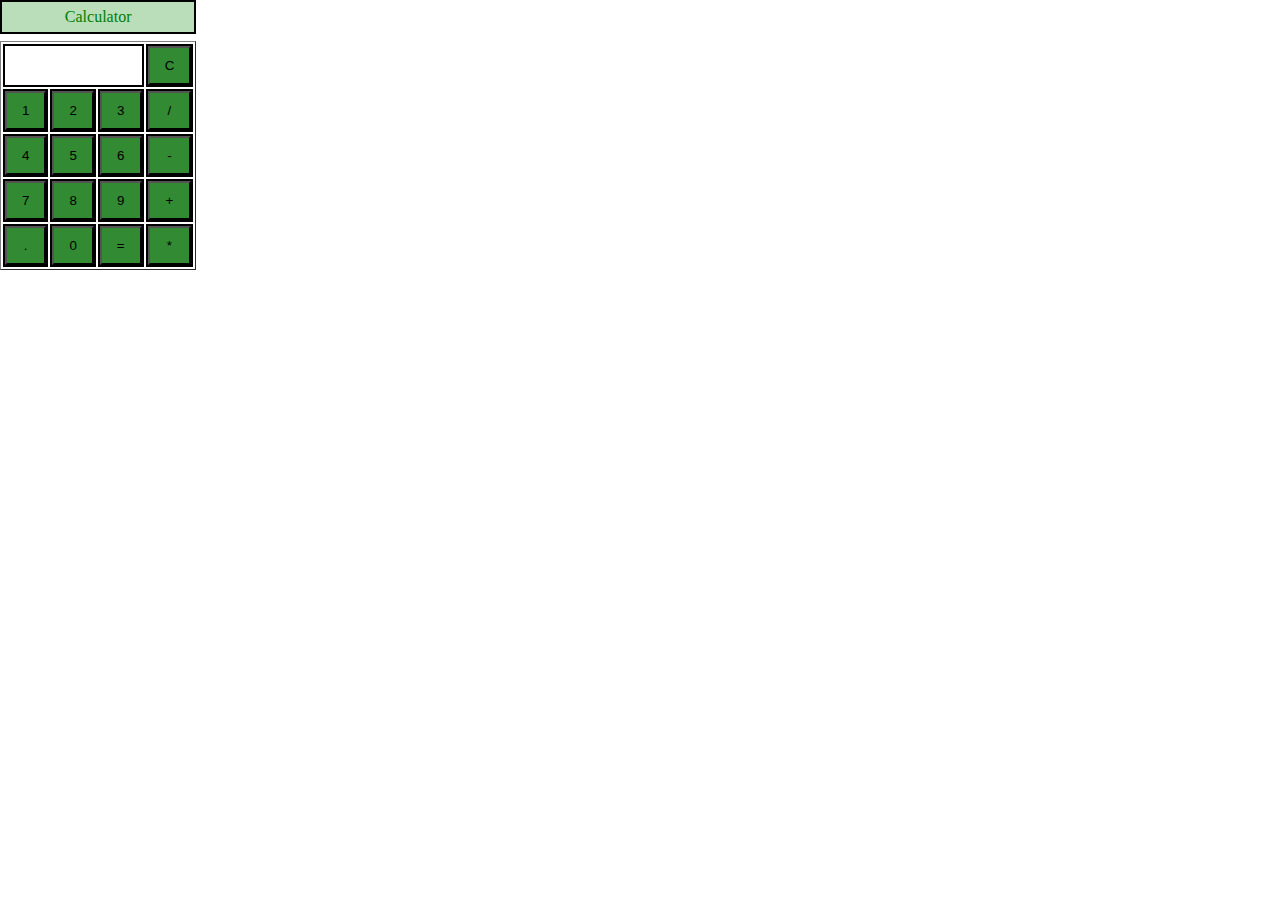
<file: p06/index.html>
<!DOCTYPE html>
<html lang="en">
<head>
    <link rel="stylesheet" href="style.css">
    <meta charset="UTF-8">
    <meta http-equiv="X-UA-Compatible" content="IE=edge">
    <meta name="viewport" content="width=device-width, initial-scale=1.0">
    <title>homework7</title>
</head>
<body>
    
    <table border="1">
        <caption>Calculator</caption>

        <tbody>
            <tr>
                <td colspan="3">
                    <div id="display"></div>
                </td>
                <td><button data>C</button></td>    
            </tr>
            <tr>
                <td><button data>1</button></td>
                <td><button data>2</button></td>
                <td><button data>3</button></td>
                <td><button data>/</button></td>
            </tr>

            <tr>
                <td><button data>4</button></td>
                <td><button data>5</button></td>
                <td><button data>6</button></td>
                <td><button data>-</button></td>
            
            </tr>

            <tr>
                <td><button data>7</button></td>
                <td><button data>8</button></td>
                <td><button data>9</button></td>
                <td><button data>+</button></td>
            </tr>

            <tr>
                <td><button data>.</button></td>
                <td><button data>0</button></td>
                <td><button data>=</button></td>
                <td><button data>*</button></td>
            </tr>


        </tbody>


    </table>

    <script src="main.js"></script>
</body>
</html>
</file>
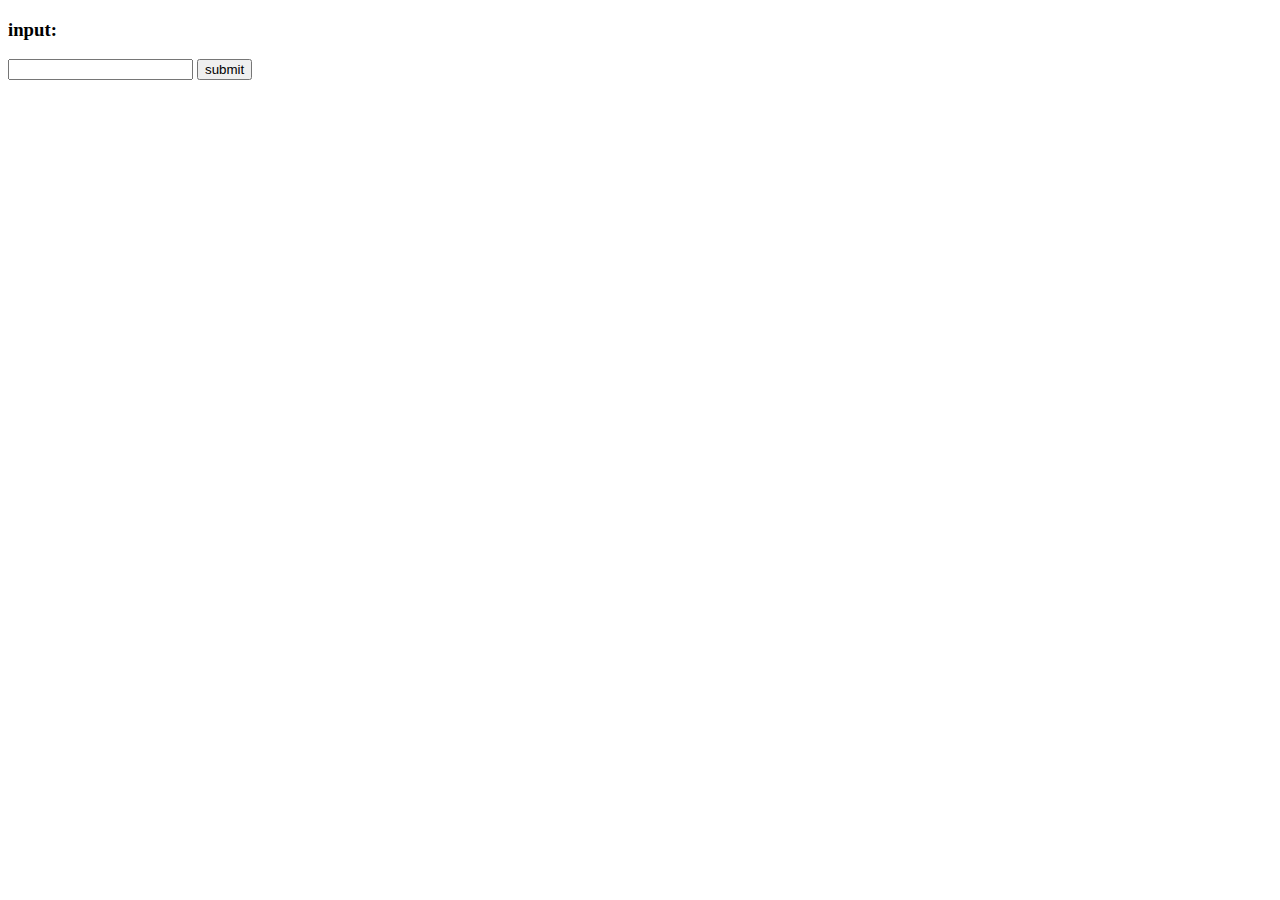
<file: p07/index.html>
<!DOCTYPE html>
<html lang="en">
<head>
   <title>hw7</title>
</head>
<body>
    <h3>input:</h3>
    <form>
        <input id='t' type="text">
        <input id='s' type="submit" value="submit">
        
    </form>
    <script src="main.js"></script>
</body>
</html>
</file>
<file: p06/style.css>
*{
    margin: 0;
    padding: 0;
}

table {
    border-color: grey;
    display: table;
}
td{
    border: solid black 2px;
}
caption{
    color: green;
    background-color: rgb(186, 221, 186);
    padding: 6px;
    margin-bottom: 7px;
    border: solid black 2px;
}
button{
    background-color: rgb(50, 138, 50);
    color: black;
    width: 100%;
    padding: 10px 15px;
}
button:hover{
    background-color: rgb(81, 223, 81);
}
</file>
